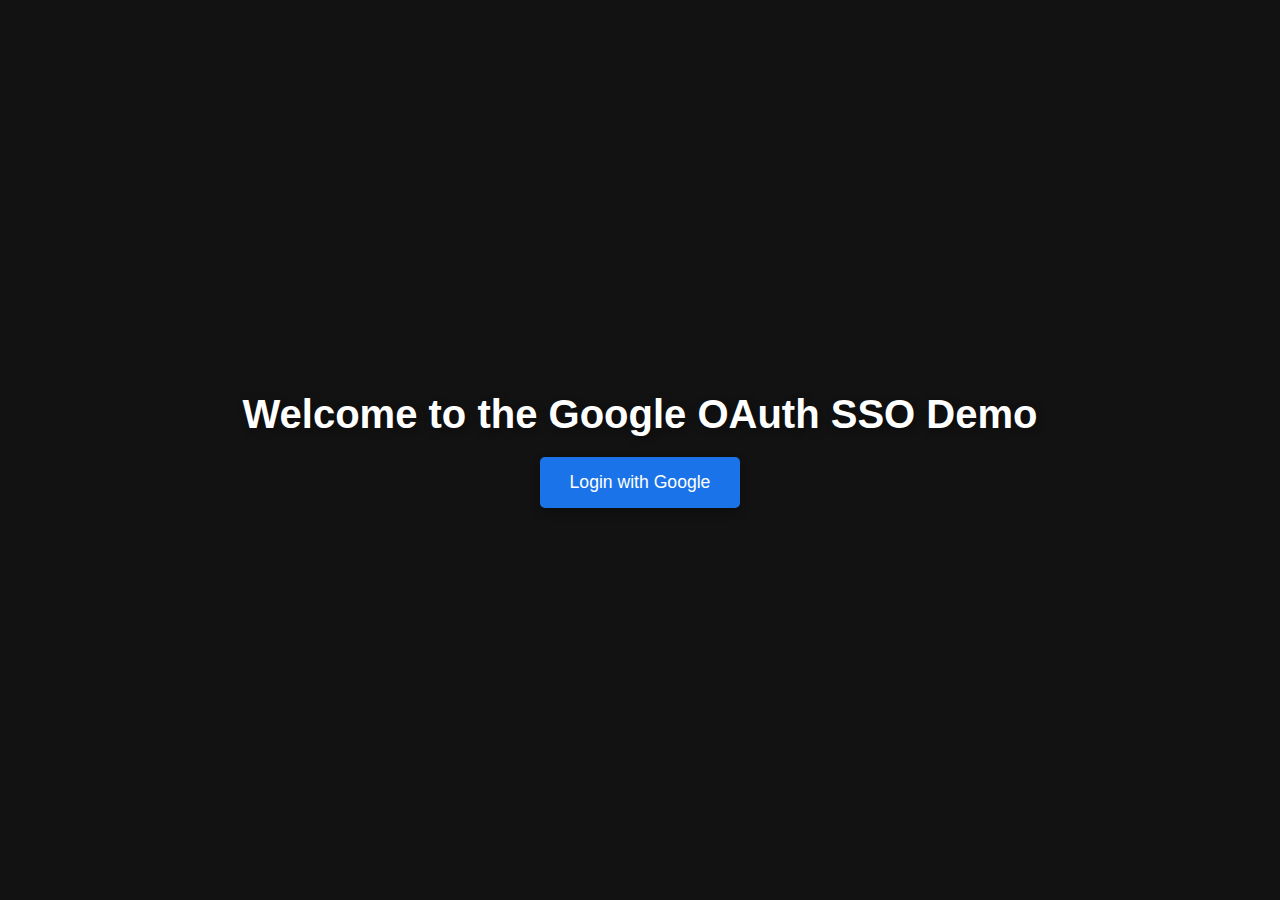
<file: static/index.html>
<!DOCTYPE html>
<html lang="en">
<head>
    <meta charset="UTF-8">
    <meta name="viewport" content="width=device-width, initial-scale=1.0">
    <title>Google OAuth SSO</title>
    <style>
        /* General Reset */
        * {
            margin: 0;
            padding: 0;
            box-sizing: border-box;
        }

        body {
            font-family: Arial, sans-serif;
            background-color: #121212; /* Dark theme */
            color: #fff;
            height: 100vh;
            display: flex;
            justify-content: center;
            align-items: center;
            text-align: center;
            padding: 0 20px;
        }

        h1 {
            font-size: 2.5rem;
            margin-bottom: 20px;
            font-weight: 600;
            color: #fff;
            text-shadow: 2px 2px 8px rgba(0, 0, 0, 0.4);
        }

        a {
            display: inline-block;
            padding: 15px 30px;
            font-size: 1.1rem;
            color: #fff;
            text-decoration: none;
            background-color: #1a73e8;
            border-radius: 5px;
            transition: all 0.3s ease;
            box-shadow: 0 4px 10px rgba(0, 0, 0, 0.3);
        }

        a:hover {
            background-color: #1664c1;
            transform: translateY(-3px);
            box-shadow: 0 6px 15px rgba(0, 0, 0, 0.3);
        }

        a:active {
            background-color: #0f57a3;
            transform: translateY(0);
        }

        /* Add subtle glow effect on hover */
        a:focus, a:hover {
            outline: none;
            box-shadow: 0 0 20px rgba(26, 115, 232, 0.6);
        }

        /* Additional subtle animation */
        body {
            animation: fadeIn 1.2s ease-out;
        }

        @keyframes fadeIn {
            0% {
                opacity: 0;
            }
            100% {
                opacity: 1;
            }
        }
    </style>
</head>
<body>
    <div>
        <h1>Welcome to the Google OAuth SSO Demo</h1>
        <a href="/login">Login with Google</a>
    </div>
</body>
</html>
</file>
